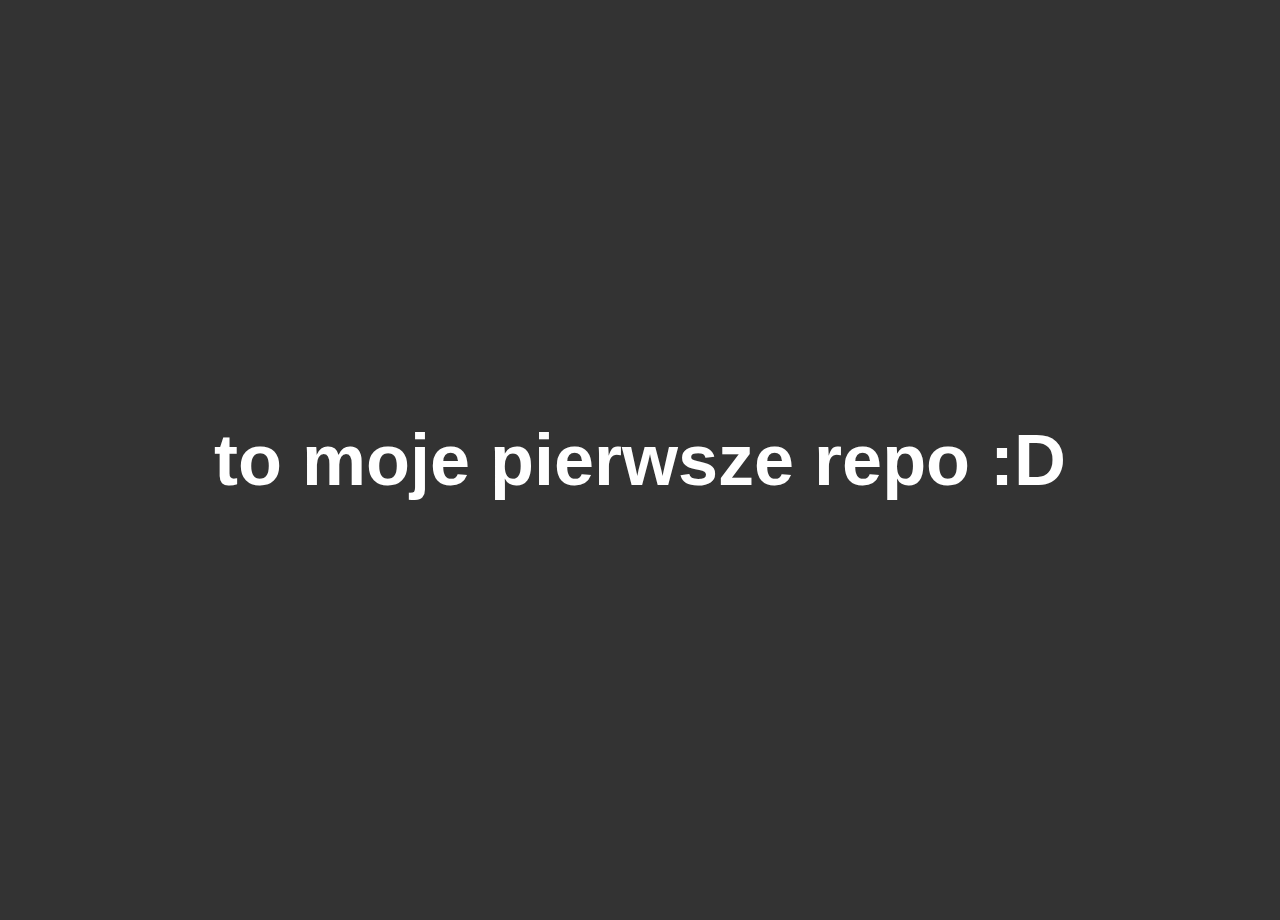
<file: index.html>
<!DOCTYPE html>
<html lang="en">

<head>
    <meta charset="UTF-8">
    <meta name="viewport" content="width=device-width, initial-scale=1.0">
    <title>Git</title>
    <link rel="stylesheet" href="./main.css">
</head>

<body>
    <h1>to moje pierwsze repo :D</h1>
  
</body>

</html>
</file>
<file: main.css>
body {
	display: flex;
	justify-content: center;
	align-items: center;
	flex-direction: column;
	min-height: 100vh;
	background-color: #333;
	color: #fff;
	font-size: 36px;
	margin: 10px;
	font-family: "Ubuntu", sans-serif;
}
</file>
